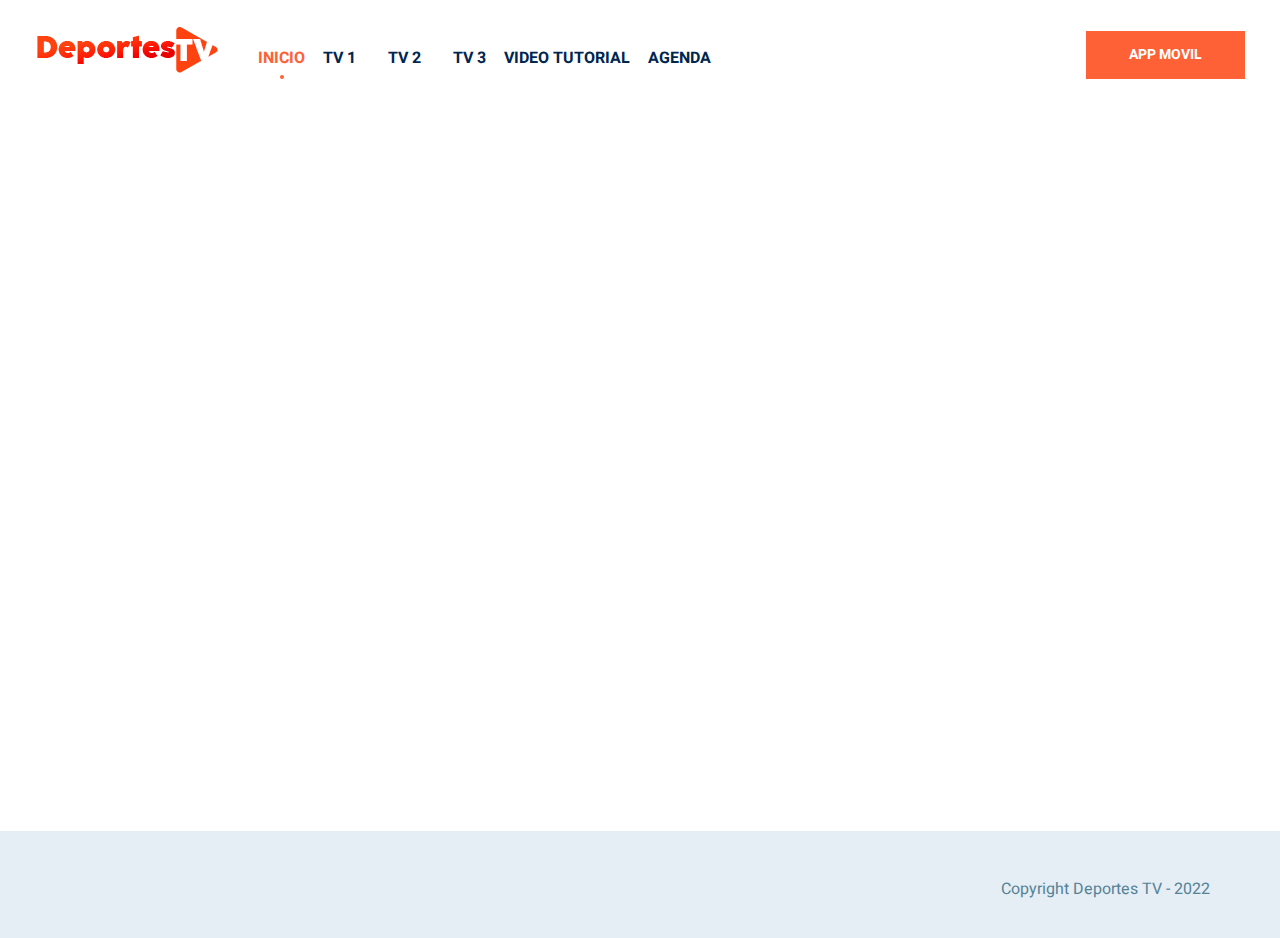
<file: 3/index.html>
<html>
<head>
  <!-- Required meta tags -->
  <meta charset="utf-8" />
  <meta name="viewport" content="width=device-width, initial-scale=1, shrink-to-fit=no" />
  <link rel="shortcut icon" type="image/x-icon" href="img/favicon.png">

  <!-- Bootstrap CSS -->
  <link rel="stylesheet" href="css/bootstrap.min.css" />
  <link rel="stylesheet" href="css/fontawesome.min.css" />
  <link rel="stylesheet" href="css/magnific-popup.css" />
  <link rel="stylesheet" href="css/meanmenu.css" />
  <link rel="stylesheet" href="css/slick.css" />
  <link rel="stylesheet" href="css/default.css" />
  <link rel="stylesheet" href="css/main.css" />
  <link rel="stylesheet" href="css/responsive.css" />

  <title>Deporte - TV</title>
</head>

<body>
  <!-- header start -->
  <header>
    <div id="header-sticky" class="header-area pt-25 pb-20">
      <div class="container-fluid">
        <div class="row">
          <div class="col-md-2 col-xl-2 col-lg-2">
            <div class="logo">
              <a href="index.html"> <img src="img/logo.png" alt="" /> </a>
            </div>
          </div>
          <div class="col-xl-5 col-lg-7 col-md-2">
            <div class="main-menu text-center">
              <nav id="mobile-menu">
                <ul>
                  <li class="active"><a href="">INICIO</a></li>
                  <li><a href="https://www.partidoshoy.ga/0/f" rel="nofollow" target="streamframe">TV 1</a></li>
                  <li><li><a href="https://www.partidoshoy.ga/0/g" rel="nofollow" target="streamframe">TV 2</a></li>
                  <li><li><a href="https://www.partidoshoy.ga/0/h" rel="nofollow" target="streamframe">TV 3</a></li>
                  <li><a href="#team">VIDEO TUTORIAL</a></li>
                  <li><a href="#blog">AGENDA</a></li>
                </ul>
              </nav>
            </div>
          </div>
          <div class="col-xl-5 col-lg-3 col-md-5 d-none d-lg-block">
            <div class="header-right header-cta-wrp f-left">
            </div>
            <div class="header-top-btn f-right  d-none d-md-block">
              <a href="#" class="btn header-btn">APP MOVIL</a>
            </div>
          </div>
          <div class="col-12">
            <div class="mobile-menu"></div>
          </div>
        </div>
      </div>
    </div>
  </header>
  <!-- header end -->
  <main>
  <div class="player">
<iframe allow="autoplay; encrypted-media" allowfullscreen="" frameborder="0" id="streamIframe" name="streamframe" scrolling="no" src="https://www.partidoshoy.ga/0/f"></iframe> 
</div>


   <script id="chatBroEmbedCode">/* Chatbro Widget Embed Code Start */function ChatbroLoader(chats,async){async=!1!==async;var params={embedChatsParameters:chats instanceof Array?chats:[chats],lang:navigator.language||navigator.userLanguage,needLoadCode:'undefined'==typeof Chatbro,embedParamsVersion:localStorage.embedParamsVersion,chatbroScriptVersion:localStorage.chatbroScriptVersion},xhr=new XMLHttpRequest;xhr.withCredentials=!0,xhr.onload=function(){eval(xhr.responseText)},xhr.onerror=function(){console.error('Chatbro loading error')},xhr.open('GET','https://www.chatbro.com/embed.js?'+btoa(unescape(encodeURIComponent(JSON.stringify(params)))),async),xhr.send()}/* Chatbro Widget Embed Code End */ChatbroLoader({encodedChatId: '28LGu'});</script> 
  </main>

  <footer>
    <section class="footer-area pt-35 pb-35">
      <div class="container">
        <div class="row">
          <div class="col-xl-6 col-lg-6 col-md-6">
            <div class="footer-social-link">
<div class = "a2a_kit a2a_kit_size_50 a2a_default_style" > 
    <a class="a2a_button_facebook"></a>
    <a class="a2a_button_twitter"></a>
    <a class="a2a_button_facebook_messenger"></a>
    <a class="a2a_button_whatsapp"></a>
    <a class="a2a_button_telegram"></a>
    <a class="a2a_dd" href="https://www.addtoany.com/share"></a>
</div> 
<script async src = "https://static.addtoany.com/menu/page.js" > </script> 
            </div>
          </div>
          <div class="col-xl-6 col-lg-6  col-md-6">
            <div class="footer-text text-right pt-10">
              <p>Copyright Deportes TV - 2022</p>
            </div>
          </div>
        </div>
      </div>
    </section>
  </footer>

  <!-- js here -->
  <script src="js/jquery-1.12.4.min.js"></script>
  <script src="js/popper.min.js"></script>
  <script src="js/bootstrap.min.js"></script>
  <script src="js/waypoints.min.js"></script>
  <script src="js/jquery.counterup.min.js"></script>
  <script src="js/jquery.magnific-popup.min.js"></script>
  <script src="js/slick.min.js"></script>
  <script src="js/one-page-nav-min.js"></script>
  <script src="js/jquery.appear.js"></script>
  <script src="js/jquery.knob.js"></script>
  <script src="js/jquery.meanmenu.min.js"></script>
  <script src="js/main.js"></script>
</body>

</html>
</file>
<file: 3/css/default.css>
/* Deafult Margin & Padding */
/*-- Margin Top --*/
.mt-10 {
	margin-top: 10px;
}

.mt-15 {
	margin-top: 15px;
}

.mt-20 {
	margin-top: 20px;
}

.mt-25 {
	margin-top: 25px;
}

.mt-30 {
	margin-top: 30px;
}

.mt-35 {
	margin-top: 35px;
}

.mt-40 {
	margin-top: 40px;
}

.mt-45 {
	margin-top: 45px;
}

.mt-50 {
	margin-top: 50px;
}

.mt-55 {
	margin-top: 55px;
}

.mt-60 {
	margin-top: 60px;
}

.mt-65 {
	margin-top: 65px;
}

.mt-70 {
	margin-top: 70px;
}

.mt-75 {
	margin-top: 75px;
}

.mt-80 {
	margin-top: 80px;
}

.mt-85 {
	margin-top: 85px;
}

.mt-90 {
	margin-top: 90px;
}

.mt-95 {
	margin-top: 95px;
}

.mt-100 {
	margin-top: 100px;
}

.mt-105 {
	margin-top: 105px;
}

.mt-110 {
	margin-top: 110px;
}

.mt-115 {
	margin-top: 115px;
}

.mt-120 {
	margin-top: 120px;
}

.mt-125 {
	margin-top: 125px;
}

.mt-130 {
	margin-top: 130px;
}

.mt-135 {
	margin-top: 135px;
}

.mt-140 {
	margin-top: 140px;
}

.mt-145 {
	margin-top: 145px;
}

.mt-150 {
	margin-top: 150px;
}

.mt-155 {
	margin-top: 155px;
}

.mt-160 {
	margin-top: 160px;
}

.mt-165 {
	margin-top: 165px;
}

.mt-170 {
	margin-top: 170px;
}

.mt-175 {
	margin-top: 175px;
}

.mt-180 {
	margin-top: 180px;
}

.mt-185 {
	margin-top: 185px;
}

.mt-190 {
	margin-top: 190px;
}

.mt-195 {
	margin-top: 195px;
}

.mt-200 {
	margin-top: 200px;
}

/*-- Margin Bottom --*/

.mb-5 {
	margin-bottom: 5px;
}

.mb-10 {
	margin-bottom: 10px;
}

.mb-15 {
	margin-bottom: 15px;
}

.mb-20 {
	margin-bottom: 20px;
}

.mb-25 {
	margin-bottom: 25px;
}

.mb-30 {
	margin-bottom: 30px;
}

.mb-35 {
	margin-bottom: 35px;
}

.mb-40 {
	margin-bottom: 40px;
}

.mb-45 {
	margin-bottom: 45px;
}

.mb-50 {
	margin-bottom: 50px;
}

.mb-55 {
	margin-bottom: 55px;
}

.mb-60 {
	margin-bottom: 60px;
}

.mb-65 {
	margin-bottom: 65px;
}

.mb-70 {
	margin-bottom: 70px;
}

.mb-75 {
	margin-bottom: 75px;
}

.mb-80 {
	margin-bottom: 80px;
}

.mb-85 {
	margin-bottom: 85px;
}

.mb-90 {
	margin-bottom: 90px;
}

.mb-95 {
	margin-bottom: 95px;
}

.mb-100 {
	margin-bottom: 100px;
}

.mb-105 {
	margin-bottom: 105px;
}

.mb-110 {
	margin-bottom: 110px;
}

.mb-115 {
	margin-bottom: 115px;
}

.mb-120 {
	margin-bottom: 120px;
}

.mb-125 {
	margin-bottom: 125px;
}

.mb-130 {
	margin-bottom: 130px;
}

.mb-135 {
	margin-bottom: 135px;
}

.mb-140 {
	margin-bottom: 140px;
}

.mb-145 {
	margin-bottom: 145px;
}

.mb-150 {
	margin-bottom: 150px;
}

.mb-155 {
	margin-bottom: 155px;
}

.mb-160 {
	margin-bottom: 160px;
}

.mb-165 {
	margin-bottom: 165px;
}

.mb-170 {
	margin-bottom: 170px;
}

.mb-175 {
	margin-bottom: 175px;
}

.mb-180 {
	margin-bottom: 180px;
}

.mb-185 {
	margin-bottom: 185px;
}

.mb-190 {
	margin-bottom: 190px;
}

.mb-195 {
	margin-bottom: 195px;
}

.mb-200 {
	margin-bottom: 200px;
}

/*-- Padding Top --*/

.pt-5 {
	padding-top: 5px;
}

.pt-10 {
	padding-top: 10px;
}

.pt-15 {
	padding-top: 15px;
}

.pt-20 {
	padding-top: 20px;
}

.pt-25 {
	padding-top: 25px;
}

.pt-30 {
	padding-top: 30px;
}

.pt-35 {
	padding-top: 35px;
}

.pt-40 {
	padding-top: 40px;
}

.pt-45 {
	padding-top: 45px;
}

.pt-50 {
	padding-top: 50px;
}

.pt-55 {
	padding-top: 55px;
}

.pt-60 {
	padding-top: 60px;
}

.pt-65 {
	padding-top: 65px;
}

.pt-70 {
	padding-top: 70px;
}

.pt-75 {
	padding-top: 75px;
}

.pt-80 {
	padding-top: 80px;
}

.pt-85 {
	padding-top: 85px;
}

.pt-90 {
	padding-top: 90px;
}

.pt-95 {
	padding-top: 95px;
}

.pt-100 {
	padding-top: 100px;
}

.pt-105 {
	padding-top: 105px;
}

.pt-110 {
	padding-top: 110px;
}

.pt-115 {
	padding-top: 115px;
}

.pt-120 {
	padding-top: 120px;
}

.pt-125 {
	padding-top: 125px;
}

.pt-130 {
	padding-top: 130px;
}

.pt-135 {
	padding-top: 135px;
}

.pt-140 {
	padding-top: 140px;
}

.pt-145 {
	padding-top: 145px;
}

.pt-150 {
	padding-top: 150px;
}

.pt-155 {
	padding-top: 155px;
}

.pt-160 {
	padding-top: 160px;
}

.pt-165 {
	padding-top: 165px;
}

.pt-170 {
	padding-top: 170px;
}

.pt-175 {
	padding-top: 175px;
}

.pt-180 {
	padding-top: 180px;
}

.pt-185 {
	padding-top: 185px;
}

.pt-190 {
	padding-top: 190px;
}

.pt-195 {
	padding-top: 195px;
}

.pt-200 {
	padding-top: 200px;
}

/*-- Padding Bottom --*/

.pb-5 {
	padding-bottom: 5px;
}

.pb-10 {
	padding-bottom: 10px;
}

.pb-15 {
	padding-bottom: 15px;
}

.pb-20 {
	padding-bottom: 20px;
}

.pb-25 {
	padding-bottom: 25px;
}

.pb-30 {
	padding-bottom: 30px;
}

.pb-35 {
	padding-bottom: 35px;
}

.pb-40 {
	padding-bottom: 40px;
}

.pb-45 {
	padding-bottom: 45px;
}

.pb-50 {
	padding-bottom: 50px;
}

.pb-55 {
	padding-bottom: 55px;
}

.pb-60 {
	padding-bottom: 60px;
}

.pb-65 {
	padding-bottom: 65px;
}

.pb-70 {
	padding-bottom: 70px;
}

.pb-75 {
	padding-bottom: 75px;
}

.pb-80 {
	padding-bottom: 80px;
}

.pb-85 {
	padding-bottom: 85px;
}

.pb-90 {
	padding-bottom: 90px;
}

.pb-95 {
	padding-bottom: 95px;
}

.pb-100 {
	padding-bottom: 100px;
}

.pb-105 {
	padding-bottom: 105px;
}

.pb-110 {
	padding-bottom: 110px;
}

.pb-115 {
	padding-bottom: 115px;
}

.pb-120 {
	padding-bottom: 120px;
}

.pb-125 {
	padding-bottom: 125px;
}

.pb-130 {
	padding-bottom: 130px;
}

.pb-135 {
	padding-bottom: 135px;
}

.pb-140 {
	padding-bottom: 140px;
}

.pb-145 {
	padding-bottom: 145px;
}

.pb-150 {
	padding-bottom: 150px;
}

.pb-155 {
	padding-bottom: 155px;
}

.pb-160 {
	padding-bottom: 160px;
}

.pb-165 {
	padding-bottom: 165px;
}

.pb-170 {
	padding-bottom: 170px;
}

.pb-175 {
	padding-bottom: 175px;
}

.pb-180 {
	padding-bottom: 180px;
}

.pb-185 {
	padding-bottom: 185px;
}

.pb-190 {
	padding-bottom: 190px;
}

.pb-195 {
	padding-bottom: 195px;
}

.pb-200 {
	padding-bottom: 200px;
}

.pb-265 {
	padding-bottom: 265px;
}



/*-- Padding Left --*/
.pl-0 {
	padding-left: 0px;
}

.pl-5 {
	padding-left: 5px;
}

.pl-10 {
	padding-left: 10px;
}

.pl-15 {
	padding-left: 15px;
}

.pl-20 {
	padding-left: 20px;
}

.pl-25 {
	padding-left: 35px;
}

.pl-30 {
	padding-left: 30px;
}

.pl-35 {
	padding-left: 35px;
}

.pl-35 {
	padding-left: 35px;
}

.pl-40 {
	padding-left: 40px;
}

.pl-45 {
	padding-left: 45px;
}

.pl-50 {
	padding-left: 50px;
}

.pl-55 {
	padding-left: 55px;
}

.pl-60 {
	padding-left: 60px;
}

.pl-65 {
	padding-left: 65px;
}

.pl-70 {
	padding-left: 70px;
}

.pl-75 {
	padding-left: 75px;
}

.pl-80 {
	padding-left: 80px;
}

.pl-85 {
	padding-left: 80px;
}

.pl-90 {
	padding-left: 90px;
}

.pl-95 {
	padding-left: 95px;
}

.pl-100 {
	padding-left: 100px;
}


/*-- Padding Right --*/
.pr-0 {
	padding-right: 0px;
}

.pr-5 {
	padding-right: 5px;
}

.pr-10 {
	padding-right: 10px;
}

.pr-15 {
	padding-right: 15px;
}

.pr-20 {
	padding-right: 20px;
}

.pr-25 {
	padding-right: 35px;
}

.pr-30 {
	padding-right: 30px;
}

.pr-35 {
	padding-right: 35px;
}

.pr-35 {
	padding-right: 35px;
}

.pr-40 {
	padding-right: 40px;
}

.pr-45 {
	padding-right: 45px;
}

.pr-50 {
	padding-right: 50px;
}

.pr-55 {
	padding-right: 55px;
}

.pr-60 {
	padding-right: 60px;
}

.pr-65 {
	padding-right: 65px;
}

.pr-70 {
	padding-right: 70px;
}

.pr-75 {
	padding-right: 75px;
}

.pr-80 {
	padding-right: 80px;
}

.pr-85 {
	padding-right: 80px;
}

.pr-90 {
	padding-right: 90px;
}

.pr-95 {
	padding-right: 95px;
}

.pr-100 {
	padding-right: 100px;
}


/* Background Color */

.gray-bg {
	background: #f7f7fd;
}

.white-bg {
	background: #fff;
}

.black-bg {
	background: #222;
}

.theme-bg {
	background: #222;
}

.primary-bg {
	background: #222;
}

/* Color */

.white-color {
	color: #fff;
}

.black-color {
	color: #222;
}

.theme-color {
	color: #222;
}

.primary-color {
	color: #222;
}

/* black overlay */

[data-overlay] {
	position: relative;
}

[data-overlay]::before {
	background: #000 none repeat scroll 0 0;
	content: "";
	height: 100%;
	left: 0;
	position: absolute;
	top: 0;
	width: 100%;
	z-index: 1;
}

[data-overlay="3"]::before {
	opacity: 0.3;
}

[data-overlay="4"]::before {
	opacity: 0.4;
}

[data-overlay="5"]::before {
	opacity: 0.5;
}

[data-overlay="6"]::before {
	opacity: 0.6;
}

[data-overlay="7"]::before {
	opacity: 0.7;
}

[data-overlay="8"]::before {
	opacity: 0.8;
}

[data-overlay="9"]::before {
	opacity: 0.9;
}

.bg-testimonial {
	background-image: -moz-linear-gradient(-51deg, rgb(47, 50, 212) 0%, rgb(113, 66, 247) 100%);
	background-image: -webkit-linear-gradient(-51deg, rgb(47, 50, 212) 0%, rgb(113, 66, 247) 100%);
	background-image: -ms-linear-gradient(-51deg, rgb(47, 50, 212) 0%, rgb(113, 66, 247) 100%);
}

.bg-testimonial1 {
	background-image: -moz-linear-gradient(0deg, rgb(142, 42, 203) 0%, rgb(142, 42, 203) 35%, rgb(197, 78, 168) 67%, rgb(251, 116, 133) 100%);
	background-image: -webkit-linear-gradient(0deg, rgb(142, 42, 203) 0%, rgb(142, 42, 203) 35%, rgb(197, 78, 168) 67%, rgb(251, 116, 133) 100%);
	background-image: -ms-linear-gradient(0deg, rgb(142, 42, 203) 0%, rgb(142, 42, 203) 35%, rgb(197, 78, 168) 67%, rgb(251, 116, 133) 100%);
}

.border-cta {
	background-image: -moz-linear-gradient(-40deg, rgb(173, 144, 248) 0%, rgb(89, 71, 243) 100%);
	background-image: -webkit-linear-gradient(-40deg, rgb(173, 144, 248) 0%, rgb(89, 71, 243) 100%);
	background-image: -ms-linear-gradient(-40deg, rgb(173, 144, 248) 0%, rgb(89, 71, 243) 100%);
}

.btn.btn-form.border-cta {
	background-image: -moz-linear-gradient(-40deg, rgb(173, 144, 248) 0%, rgb(89, 71, 243) 100%);
	background-image: -webkit-linear-gradient(-40deg, rgb(173, 144, 248) 0%, rgb(89, 71, 243) 100%);
	background-image: -ms-linear-gradient(-40deg, rgb(173, 144, 248) 0%, rgb(89, 71, 243) 100%);
}

.faq-wrapper.faq-wra-2 .btn {
	background-image: -moz-linear-gradient(-40deg, rgb(173, 144, 248) 0%, rgb(89, 71, 243) 100%);
	background-image: -webkit-linear-gradient(-40deg, rgb(173, 144, 248) 0%, rgb(89, 71, 243) 100%);
	background-image: -ms-linear-gradient(-40deg, rgb(173, 144, 248) 0%, rgb(89, 71, 243) 100%);
}

.bg-testimonial.bg-testimonial-2 {
	background-image: -moz-linear-gradient(-40deg, rgb(173, 144, 248) 0%, rgb(89, 71, 243) 100%);
	background-image: -webkit-linear-gradient(-40deg, rgb(173, 144, 248) 0%, rgb(89, 71, 243) 100%);
	background-image: -ms-linear-gradient(-40deg, rgb(173, 144, 248) 0%, rgb(89, 71, 243) 100%);
}

.faq-wrapper.faq-wra-3 .btn {
	background-image: -moz-linear-gradient(0deg, rgb(142, 42, 203) 0%, rgb(142, 42, 203) 35%, rgb(197, 78, 168) 67%, rgb(251, 116, 133) 100%);
	background-image: -webkit-linear-gradient(0deg, rgb(142, 42, 203) 0%, rgb(142, 42, 203) 35%, rgb(197, 78, 168) 67%, rgb(251, 116, 133) 100%);
	background-image: -ms-linear-gradient(0deg, rgb(142, 42, 203) 0%, rgb(142, 42, 203) 35%, rgb(197, 78, 168) 67%, rgb(251, 116, 133) 100%);

}

.faq-wrapper.faq-wra-3 h2 a.btn.collapsed::after {

	background-image: -moz-linear-gradient(0deg, rgb(142, 42, 203) 0%, rgb(142, 42, 203) 35%, rgb(197, 78, 168) 67%, rgb(251, 116, 133) 100%);
	background-image: -webkit-linear-gradient(0deg, rgb(142, 42, 203) 0%, rgb(142, 42, 203) 35%, rgb(197, 78, 168) 67%, rgb(251, 116, 133) 100%);
	background-image: -ms-linear-gradient(0deg, rgb(142, 42, 203) 0%, rgb(142, 42, 203) 35%, rgb(197, 78, 168) 67%, rgb(251, 116, 133) 100%);
}

.header-btn.header-btn-4 a {
	background-image: -moz-linear-gradient(178deg, rgb(255, 153, 165) 0%, rgb(255, 96, 163) 100%);
	background-image: -webkit-linear-gradient(178deg, rgb(255, 153, 165) 0%, rgb(255, 96, 163) 100%);
	background-image: -ms-linear-gradient(178deg, rgb(255, 153, 165) 0%, rgb(255, 96, 163) 100%);

}


.testimonail-bg-6 {
	background-image: -moz-linear-gradient(178deg, rgb(255, 153, 165) 0%, rgb(255, 96, 163) 100%);
	background-image: -webkit-linear-gradient(178deg, rgb(255, 153, 165) 0%, rgb(255, 96, 163) 100%);
	background-image: -ms-linear-gradient(178deg, rgb(255, 153, 165) 0%, rgb(255, 96, 163) 100%);

}

.faq-wrapper.faq-wra-6 .btn {
	background-image: -moz-linear-gradient(178deg, rgb(255, 153, 165) 0%, rgb(255, 96, 163) 100%);
	background-image: -webkit-linear-gradient(178deg, rgb(255, 153, 165) 0%, rgb(255, 96, 163) 100%);
	background-image: -ms-linear-gradient(178deg, rgb(255, 153, 165) 0%, rgb(255, 96, 163) 100%);

}

.faq-wrapper.faq-wra-6 h2 a.btn.collapsed::after {

	background-image: -moz-linear-gradient(178deg, rgb(255, 153, 165) 0%, rgb(255, 96, 163) 100%);
	background-image: -webkit-linear-gradient(178deg, rgb(255, 153, 165) 0%, rgb(255, 96, 163) 100%);
	background-image: -ms-linear-gradient(178deg, rgb(255, 153, 165) 0%, rgb(255, 96, 163) 100%);

}

.blog-paginitaion .page-item a.page-link:hover {
	background-image: -moz-linear-gradient(-51deg, rgb(47, 50, 212) 0%, rgb(113, 66, 247) 100%);
	background-image: -webkit-linear-gradient(-51deg, rgb(47, 50, 212) 0%, rgb(113, 66, 247) 100%);
	background-image: -ms-linear-gradient(-51deg, rgb(47, 50, 212) 0%, rgb(113, 66, 247) 100%);
	color: #fff;
	border: none;

}

.blog-paginitaion .page-item a.page-link.active {
	background-image: -moz-linear-gradient(-51deg, rgb(47, 50, 212) 0%, rgb(113, 66, 247) 100%);
	background-image: -webkit-linear-gradient(-51deg, rgb(47, 50, 212) 0%, rgb(113, 66, 247) 100%);
	background-image: -ms-linear-gradient(-51deg, rgb(47, 50, 212) 0%, rgb(113, 66, 247) 100%);
	border: none;
}



.header-btn.header-btn-4 a:hover {
	background: #3d1ed9;
	color: #fff;
}


.bg-work {
	background: #f6f6fd;
}



/* heartbeat */
.heartbeat {
	animation: heartbeat 1s infinite alternate;
}

@-webkit-keyframes heartbeat {
	to {
		-webkit-transform: scale(1.1);
		transform: scale(1.1);
	}
}

/* rotateme */
.rotateme {
	-webkit-animation-name: rotateme;
	animation-name: rotateme;
	-webkit-animation-duration: 30s;
	animation-duration: 30s;
	-webkit-animation-iteration-count: infinite;
	animation-iteration-count: infinite;
	-webkit-animation-timing-function: linear;
	animation-timing-function: linear;
}

@keyframes rotateme {
	from {
		-webkit-transform: rotate(0deg);
		transform: rotate(0deg);
	}

	to {
		-webkit-transform: rotate(360deg);
		transform: rotate(360deg);
	}
}

@-webkit-keyframes rotateme {
	from {
		-webkit-transform: rotate(0deg);
	}

	to {
		-webkit-transform: rotate(360deg);
	}
}
</file>
<file: 3/css/main.css>
/*
  Theme Name: Rimbix - Personal Portfolio HTML5 Template
  Support: basictheme400@gmail.com
  Description: Personal Portfolio HTML5 Template.
  Version: 1.0
*/

/* CSS Index
-----------------------------------
1. Theme default css
2. header
3. slider
4. work
5. service
6. counter
7. portfolio
8. process
9. team
10. testimonials
11. blog
11. subscribe
12. footer
*/

/* 1. Theme default css */
@import url("https://fonts.googleapis.com/css?family=Heebo:100,300,400,500,700,900&display=swap&subset=hebrew");

body {
  font-family: "Heebo", sans-serif;
  font-weight: normal;
  font-style: normal;
}

.img {
  max-width: 100%;
  transition: all 0.3s ease-out 0s;
}

.f-left {
  float: left;
}

.f-right {
  float: right;
}

.fix {
  overflow: hidden;
}

a,
.button {
  -webkit-transition: all 0.3s ease-out 0s;
  -moz-transition: all 0.3s ease-out 0s;
  -ms-transition: all 0.3s ease-out 0s;
  -o-transition: all 0.3s ease-out 0s;
  transition: all 0.3s ease-out 0s;
}

a:focus,
.button:focus {
  text-decoration: none;
  outline: none;
}

a:focus,
a:hover,
.portfolio-cat a:hover,
.footer -menu li a:hover {
  color: #2b96cc;
  text-decoration: none;
}

a,
button {
  color: #1696e7;
  outline: medium none;
}

button:focus,
input:focus,
input:focus,
textarea,
textarea:focus {
  outline: 0;
}
.player {
  position: relative;
  height: 0;
  margin: 0px 0;
  padding: 0px 0 56.25% 0; 
  overflow: hidden;
}

.player iframe, div.vid object, div.vid embed {
  position: absolute;
  top: 0;
  left: 0;
  width: 100%;
  height: 100%;
} 
.cta-form input:focus:-moz-placeholder {
  opacity: 0;
}

.cta-form input:focus::placeholder {
  opacity: 0;
}

.uppercase {
  text-transform: uppercase;
}

.capitalize {
  text-transform: capitalize;
}

h1,
h2,
h3,
h4,
h5,
h6 {
  font-family: "Heebo", sans-serif;
  font-weight: normal;
  color: #002650;
  margin-top: 0px;
  font-style: normal;
  font-weight: 700;
  text-transform: normal;
}

h1 a,
h2 a,
h3 a,
h4 a,
h5 a,
h6 a {
  color: inherit;
}

h1 {
  font-size: 40px;
  font-weight: 500;
}

h2 {
  font-size: 35px;
}

h3 {
  font-size: 28px;
}

h4 {
  font-size: 22px;
}

h5 {
  font-size: 18px;
}

h6 {
  font-size: 16px;
}

ul {
  margin: 0px;
  padding: 0px;
}

li {
  list-style: none;
}

p {
  font-size: 16px;
  font-weight: normal;
  line-height: 27px;
  color: #568396;
  margin-bottom: 15px;
  font-family: "Heebo", sans-serif;
  font-weight: 400;
}

hr {
  border-bottom: 1px solid #eceff8;
  border-top: 0 none;
  margin: 30px 0;
  padding: 0;
}

label {
  color: #7e7e7e;
  cursor: pointer;
  font-size: 14px;
  font-weight: 400;
}

*::-moz-selection {
  background: #d6b161;
  color: #fff;
  text-shadow: none;
}

::-moz-selection {
  background: #444;
  color: #fff;
  text-shadow: none;
}

::selection {
  background: #444;
  color: #fff;
  text-shadow: none;
}

*::-moz-placeholder {
  color: #555555;
  font-size: 14px;
  opacity: 1;
}

*::placeholder {
  color: #555555;
  font-size: 14px;
  opacity: 1;
}

.theme-overlay {
  position: relative;
}

.theme-overlay::before {
  background: #1696e7 none repeat scroll 0 0;
  content: "";
  height: 100%;
  left: 0;
  opacity: 0.6;
  position: absolute;
  top: 0;
  width: 100%;
}

.separator {
  border-top: 1px solid #f2f2f2;
}

/* button style */
.btn {
  color: #fff;
  cursor: pointer;
  display: inline-block;
  font-size: 16px;
  font-weight: 700;
  letter-spacing: 0;
  line-height: 1;
  margin-bottom: 0;
  padding: 20px 55px;
  text-align: center;
  touch-action: manipulation;
  transition: all 0.3s ease 0s;
  vertical-align: middle;
  white-space: nowrap;
  text-transform: capitalize;
  background: #ff6136;
  border-radius: 0;
  font-family: "Heebo", sans-serif;
}

.test-space {
  padding-top: 415px;
}

.btn-border {
  background: transparent;
  border: 2px solid #fff;
  padding: 20px 47px;
}

.btn.btn-line {
  padding: 20px 56px;
}

.btn-border:hover {
  background: #fff;
  color: #ff62a3;
}

.breadcrumb>.active {
  color: #888;
}

.owl-carousel .owl-nav div {
  background: rgba(255, 255, 255, 0.8) none repeat scroll 0 0;
  height: 40px;
  left: 20px;
  line-height: 40px;
  opacity: 0;
  position: absolute;
  text-align: center;
  top: 50%;
  transform: translateY(-50%);
  transition: all 0.3s ease 0s;
  visibility: hidden;
  width: 40px;
}

.owl-carousel .owl-nav div.owl-next {
  left: auto;
  right: 20px;
}

.owl-carousel:hover .owl-nav div {
  opacity: 1;
  visibility: visible;
}

.owl-carousel .owl-nav div:hover {
  background: #2b96cc;
  color: #fff;
}

/* 2. header */

.header-area {
  padding-left: 85px;
  padding-right: 85px;
}

.header-right {
  display: flex;
  justify-content: center;
}

.header-right {
  padding-top: 9px;
}

.header-icon {
  margin-right: 16px;
  font-size: 20px;
}

.header-cta p {
  font-size: 14px;
  margin-bottom: 9px;
  line-height: 1;
}

.header-cta h4 {
  color: #fff;
  font-size: 24px;
  margin-bottom: 0px;
}

.header-icon i {
  color: #ff6136;
  font-size: 30px;
}

.main-menu ul li {
  display: inline-block;
  margin: 0 12px;
  position: relative;
  z-index: 999;
}

.main-menu ul li a {
  color: #002650;
  font-weight: 700;
  font-size: 16px;
  padding: 25px 0px;
  display: list-item;
  line-height: 1;
  position: relative;
}

.main-menu ul > li > a::before {
  background: #ff6136 none repeat scroll 0 0;
  bottom: 23px;
  content: "";
  height: 4px;
  left: 0;
  margin: auto;
  position: absolute;
  right: 0;
  width: 4px;
  opacity: 1;
  transition: 0.3s;
  top: 52px;
  border-radius: 5px;
  opacity: 0;
}

.main-menu ul>li:hover>a::before,.main-menu ul > li.active > a::before {
  opacity: 1;
}

.main-menu ul li:hover a,.main-menu ul li.active a {
  color: #ff6136;
}

.header-top-btn a {
  padding: 16px 42px;
  font-size: 14px;
}

.header-top-btn {
  padding-top: 6px;
}

.header-btn a {
  background: #6c5edf;
  padding: 20px 60px;
  border-radius: 30px;
  font-size: 18px;
  letter-spacing: 0;
  font-weight: 700;
  color: #fff;
}

.main-menu ul li ul.submenu {
	position: absolute;
	background: #fff;
	width: 230px;
	top: 110%;
	padding: 15px 0;
	transition: 0.3s;
	-webkit-transition: 0.3s;
	-moz-transition: 0.3s;
	-ms-transition: 0.3s;
	-o-transition: 0.3s;
	opacity: 0;
	visibility: hidden;
	box-shadow: 0 0 10px 3px rgba(0, 0, 0, 0.05);
	text-align: left;
}

.main-menu ul li:hover>ul.submenu {
  opacity: 1;
  visibility: visible;
  top: 100%;
}

.main-menu ul li ul.submenu li {
  margin: 0;
  display: block;
  margin-bottom: 0px;
}

.main-menu ul li ul.submenu li>a::before {
  background: transparent;
}

.main-menu ul li ul.submenu li:hover>a {
  color: #ff6136;
}

.main-menu ul li ul.submenu li:last-child {
  margin-bottom: 0;
}

.main-menu ul li ul.submenu li a {
	padding: 0;
	color: #90909a;
	font-weight: 500;
	font-size: 15px;
	padding: 12px 28px;
}

.main-menu ul li ul.submenu li ul.submenu {
  left: 100%;
  top: 0;
}

.header-btn a:hover {
  background: #ff63a3;
  color: #fff;
}

.sticky-bar {
	left: 0;
	margin: auto;
	position: fixed;
	top: 0;
	width: 100%;
	box-shadow: 0 0 60px 0 rgba(0, 0, 0, 0.07);
	z-index: 9999;
	-webkit-animation: 300ms ease-in-out 0s normal none 1 running fadeInDown;
	animation: 300ms ease-in-out 0s normal none 1 running fadeInDown;
	-webkit-box-shadow: 0 10px 15px rgba(25, 25, 25, 0.1);
	background: #fff;
}
.sticky-bar .header-cta h4 {
	color: #002650;
}
/* 3. slider */

.slider-height {
  min-height: 802px;
  background-repeat: no-repeat;
  background-size: cover;
}
.slider-area {
  position: relative;
  padding: 0 100px;
}

.slider-area::after {
  width: 840px;
  height: 130%;
  background: #002650;
  content: "";
  position: absolute;
  right: 0;
  top: -126px;
  z-index: -1;
}

.slider-img {
  margin-top: 35px;
  margin-left: -179px;
}

.slider-text.slider-content-space {
  margin-left: 178px;
  margin-top: 170px;
  margin-right: 103px;
}

.slider-text h5 {
  font-weight: 400;
  color: #fff;
  font-size: 24px;
}

.slider-text h2 {
	color: #fff;
	font-weight: 100;
	font-size: 120px;
	line-height: 1;
	margin-bottom: 34px;
	margin-left: -6px;
}

.slider-text h2>span {
  font-weight: 700;
}

.slider-btn a span::before {
  position: absolute;
  left: 19px;
  top: 29px;
  width: 23px;
  height: 2px;
  background: #fff;
  content: "";
}

.slider-btn a span::after {
  position: absolute;
  right: 19px;
  top: 29px;
  width: 23px;
  height: 2px;
  background: #fff;
  content: "";
}

a.btn.btn-border.line-btn::after {
  position: absolute;
  left: 17px;
  top: 28px;
  width: 23px;
  height: 2px;
  background: #fff;
  content: "";
}

.slider-text p {
  color: #fff;
  margin-bottom: 34px;
  margin-right: 20px;
}

.slider-btn a {
  margin-right: 25px;
  position: relative;
}

.slider-btn a:last-child {
  margin-right: 0px;
}

/* brand */
.brand-area {
  padding-left: 211px;
  padding-right: 211px;
}
.single-brand {
	text-align: center;
}
.brand-active .slick-slide img {
	display: inline-block;
}

/* 4. work */

.my-exp-title h5 {
  font-size: 24px;
  color: #ff6136;
  font-weight: 400;
  margin-bottom: 32px;
  display: inline-block;
}

.my-exp-title h2 {
  font-size: 80px;
}

.my-exp-title h2 {
  color: #002650;
  font-weight: 100;
  font-size: 80px;
  line-height: 1;
  margin-bottom: 34px;
}

.my-exp-title h2>span {
  font-weight: 700;
}

.total-expraince-area {
  margin-left: 54px;
  padding-top: 64px;
}

.exp-detels {
  margin-top: 16px;
  margin-right: -22px;
}

.exp-detels ul li {
	float: left;
	width: 50%;
	margin-bottom: 18px;
}

.exp-detels ul li span {
	font-size: 16px;
	font-weight: 700;
	color: #002650;
	display: inline-block;
	width: 90px;
}
.exp-detels ul li p {
	margin: 0;
	display: inline-block;
}

.exp-detels ul li {
  color: #568396;
  font-size: 16px;
  font-weight: 400;
}

.owner-img a {
  text-align: center;
  font-size: 30px;
  line-height: 130px;
  padding-left: 2px;
  transition: 0.3s;
}

.owner-img a:hover {
  background: #000;
  color: #fff;
}

.owner-icon {
  position: absolute;
  bottom: 10px;
  height: 150px;
  width: 150px;
  display: inline-block;
  border-radius: 50%;
  background-color: #ff6136;
  font-size: 26px;
  font-weight: 600;
  line-height: 60px;
  color: #fff;
  right: 20px;
  border: 12px solid #fff;
}

/* section title */
.section-title {
  position: relative;
}

.section-title-content {
  margin-top: 0;
  position: absolute;
  left: 0;
  top: -47px;
  width: 100%;
  height: 100%;
}

.section-title-content.section-counter {
  top: 54px;
}

.section-pre-titles {
  margin-left: -10px;
}

.section-title .section-pre-titles h2 {
  -webkit-text-fill-color: transparent;
  font-size: 200px;
  color: #e1ecf4;
  -webkit-text-stroke-color: #e1ecf4;
  -webkit-text-stroke-width: 1px;
  -moz-text-stroke-color: #e1ecf4;
  -moz-text-stroke-width: 1px;
  -moz-text-fill-color: transparent;
  line-height: 90px;
  display: inline-block;
}

.section-pre-titles.titles-color h2 {
  -webkit-text-fill-color: transparent;
  color: #0b3564;
  -webkit-text-stroke-color: #0b3564;
  -webkit-text-stroke-width: 1px;
  -moz-text-stroke-color: #0b3564;
  -moz-text-stroke-width: 1px;
  -moz-text-fill-color: transparent;
}

.section-title span {
  color: #ff6136;
  font-weight: 700;
  font-size: 14px;
  text-transform: uppercase;
  letter-spacing: 2px;
  margin-bottom: 16px;
  display: inline-block;
  z-index: 111;
  position: relative;
}

.section-title h2 {
  font-size: 80px;
  line-height: 1;
}

/* 5. service */
.service-area {
  background: #f2f7fb;
}

.service-box {
  background: #fff;
  transition: 0.4s;
  padding: 60px 39px;
  overflow: hidden;
}

.service-thumb {
  position: absolute;
  top: -45px;
  left: 0;
  right: 0;
}

.service-thumb i {
  font-size: 200px;
  color: #f2f7fb;
}

.service-content h3 {
  margin-bottom: 20px;
  font-size: 30px;
}
.service-content h3 a:hover{
  color: #ff6136;
}
.service-icon {
  width: 80px;
  height: 80px;
  margin: 0 auto;
  border-radius: 50%;
  background-color: rgb(255, 255, 255);
  box-shadow: 0px 20px 40px 0px rgba(127, 158, 214, 0.2);
  line-height: 81px;
  font-size: 30px;
  color: #ff6136;
  z-index: 999;
  position: relative;
  margin-bottom: 38px;
}

/* 6. counter */
.counter-area {
  background: #002650;
}

.counter-title h2 {
  color: #fff;
}

.progress-circular {
  text-align: center;
  position: relative;
}

h4.progress-h4 {
  margin-top: -96px;
  color: #719bad;
  font-size: 16px;
  font-weight: 700;
}
.knob {
	color: #fff !important;
}
/* 7. portfolio */

.portiolio-list-area ul li {
  padding: 60px;
  border: 1px solid #d7e5ef;
}

.portiolio-list-area ul li {
  position: relative;
}

.portiolio-list-area ul li .protfolio-bg-img {
  position: absolute;
  width: 100%;
  height: 100%;
  left: 0;
  top: 0;
  opacity: 0;
  transition: 0.3s;
  visibility: hidden;
  background-size: cover;
  background-position: center center;
  background-repeat: no-repeat;
}

.portiolio-list-area ul li .active .protfolio-bg-img {
  opacity: 1;
  visibility: visible;
}

.portiolio-list-area ul li:hover .protfolio-bg-img {
  opacity: 1;
  visibility: visible;
}

.portiolio-list-area ul li:hover .portfilio-title span,
.portiolio-list-area ul li:hover .portfilio-title h2 {
  color: #fff;
}

.portiolio-list-area ul li .active .portfilio-title span,
.portiolio-list-area ul li .active .portfilio-title h2 {
  color: #fff;
}

.portiolio-list-area ul li:hover a.btn.btn-transparant {
  background: #ff6136;
  color: #fff;
  border: 2px solid #ff6136;
}

.portiolio-list-area ul li .active a.btn.btn.btn-line {
  background: #ff6136;
  color: #fff;
  border: 2px solid #ff6136;
}

.portfilio-title h2 {
  margin-bottom: 0;
  font-size: 40px;
  line-height: 1;
  transition: 0.3s;
}

.portfilio-title span {
  color: #ddd;
  font-size: 14px;
  text-transform: uppercase;
  color: #ff6136;
  font-weight: 600;
  letter-spacing: 2px;
  margin-bottom: 18px;
  display: inline-block;
}

.portfolio-btn.text-right {
  padding-top: 10px;
}

.btn.btn-lenth {
  background: transparent;
  color: #568396;
  border: 2px solid #d7e5ef;
  position: relative;
}

.btn.btn-lenth span::before {
  position: absolute;
  left: 19px;
  top: 29px;
  width: 23px;
  height: 2px;
  background: #c4dbe5;
  content: "";
}

/* 8. process */
.work-pross-area {
  background: #002650;
}

h2.titles-white {
  color: #fff;
}

.single-work-pros h3 {
  color: #fff;
  font-size: 24px;
  margin-bottom: 0;
}
.single-work-icon i {
  font-size: 50px;
  color: #ff6136;
  border: 2px dashed #275282;
  width: 200px;
  height: 200px;
  line-height: 186px;
  border-radius: 50%;
  transition: .3s;
}
.prs-pareent .col-xl-3:nth-child(1) .single-work-icon i{
  color: #ff6136;
}
.prs-pareent .col-xl-3:nth-child(2) .single-work-icon i{
  color: #25bfff;
}
.prs-pareent .col-xl-3:nth-child(3) .single-work-icon i{
  color: #ffbf36;
}
.prs-pareent .col-xl-3:nth-child(4) .single-work-icon i{
  color: #95b66f;
}

.prs-pareent .col-xl-3:nth-child(1) .single-work-pros:hover .single-work-icon i{
  border-color: #ff6136;
}
.prs-pareent .col-xl-3:nth-child(2) .single-work-pros:hover .single-work-icon i{
  border-color: #25bfff;
}
.prs-pareent .col-xl-3:nth-child(3) .single-work-pros:hover .single-work-icon i{
  border-color: #ffbf36;
}
.prs-pareent .col-xl-3:nth-child(4) .single-work-pros:hover .single-work-icon i{
  border-color: #95b66f;
}
/* 9. team */

.team-area {
  background: #f2f7fb;
}

.single-team {
  position: relative;
  z-index: 999;
}

.single-team-img img {
  max-width: 100%;
}

.single-team-content {
  position: absolute;
  left: 0;
  top: 0;
  text-align: center;
  width: 100%;
  transform: translateY(-50%);
  top: 50%;
  transition: 0.3s;
  visibility: hidden;
  opacity: 0;
}

.single-team-content h4 {
  font-size: 24px;
  color: #fff;
}
.single-team-content span {
	text-transform: uppercase;
	color: #fff;
	font-weight: 600;
	font-size: 14px;
	font-family: "Heebo", sans-serif;
	letter-spacing: 2px;
}
.single-team-content span a {
  color: #fff;
  text-transform: uppercase;
  letter-spacing: 2px;
  font-size: 14px;
}

.single-team-content span a:hover {
  color: #666;
}

.single-team-img::before,.team-join .single-team-img::before  {
  position: absolute;
  left: 0;
  top: 0;
  width: 100%;
  height: 100%;
  content: "";
  background: #002650;
  border-radius: 50%;
  transition: 0.3s;
  visibility: hidden;
  opacity: 0;
}
.single-team:hover .single-team-img::before {
  visibility: visible;
  opacity: .4;
}
.single-team:hover .single-team-content {
  visibility: visible;
  opacity: 1;
}
.team-join .single-team-img::before  {
  background: #e95a33;
  opacity: .9 !important;
  visibility: visible;
}
.team-join .single-team-content  {
  opacity: 1 !important;
  visibility: visible;
}
.team-join .single-team-content span a:hover  {
  color: #fff;
  text-decoration: underline;
}

/* 10. testimonials */

.testimonials-area {
  background-size: cover;
  background-position: center;
  background-repeat: no-repeat;
}

.testimonail-review ul li {
  color: #ffb12a;
  display: inline-block;
  margin-right: 8px;
  margin-bottom: 22px;
}

.testimonail-titles-body h3 {
  font-size: 30px;
  color: #fff;
  line-height: 1.3;
  margin-bottom: 26px;
}

.testimoanil-mata-img {
  float: left;
  margin-right: 27px;
}

.testimonail-titles-body p {
  margin-bottom: 30px;
  color: rgb(165, 184, 205);
  line-height: 1.75;
}

.testimonail-mata h2 {
  color: #fff;
  font-size: 20px;
  margin-bottom: 0;
  padding-top: 10px;
}

.testimonail-mata span {
  color: #ff6136;
  font-size: 14px;
  letter-spacing: 2px;
  font-weight: 700;
}

/* 11. blog */
.news-feed-mata ul li {
  margin-bottom: 15px;
  margin-top: 36px;
  color: #568396;
  font-size: 14px;
  font-weight: 400;
}

.news-feed-mata ul li span i {
  margin-right: 5px;
}

.news-feed-titles {
  position: relative;
}

.news-feed-titles h4 {
  font-size: 20px;
  line-height: 1.5;
}

.news-feed-titles h4 a:hover {
  color: #ff6136;
}

.news-feed-titles p {
  margin-right: 2px;
  margin-bottom: 30px;
  display: inline-block;
}

.blog-link {
  height: 35px;
  width: 35px;
  display: inline-block;
  border-radius: 50%;
  font-size: 10px;
  border: 1px solid #cbe1f9;
  font-weight: 400;
  line-height: 35px;
  color: #568396;
  text-align: center;
  transition: 0.3s;
}

.blog-link:hover {
  background-color: #ff6136;
  color: #fff;
  border: 1px solid transparent;
  transition: 0.3s;
}

/* 11. subscribe */
.cta-form form {
  position: relative;
}

.cta-area {
  background: #f2f7fb;
}

.cta-form input {
  width: 100%;
  height: 60px;
  border: none;
  background: #fff;
  padding: 0 33px;
  font-weight: 400;
  font-size: 14px;
  color: #568396;
}

input::-moz-placeholder {
  color: #568396;
}

input::-webkit-placeholder {
  color: #568396;
}

input::placeholder {
  color: #568396;
}

.btn.btn-form i {
  margin-right: 5px;
}

.btn.btn-form {
  position: absolute;
  right: 4px;
  padding: 20px 30px;
}

/* 12. footer */
.footer-area {
  background: #e5eef5;
}
.footer-text p {
	margin: 0;
}
.footer-social-link li {
  display: inline-block;
}

.footer-social-link li a {
  display: inline-block;
  width: 50px;
  height: 50px;
  line-height: 50px;
  text-align: center;
  background: #ffffff;
  color: #618b9d;
  margin-right: 5px;
  -webkit-transition: all 0.3s ease-out 0s;
  -moz-transition: all 0.3s ease-out 0s;
  -ms-transition: all 0.3s ease-out 0s;
  -o-transition: all 0.3s ease-out 0s;
  transition: all 0.3s ease-out 0s;
}

.redes li a {
  display: inline-block;
  width: 50px;
  height: 50px;
  line-height: 50px;
  text-align: center;
  background: #ffffff;
  color: #618b9d;
  margin-right: 5px;
  -webkit-transition: all 0.3s ease-out 0s;
  -moz-transition: all 0.3s ease-out 0s;
  -ms-transition: all 0.3s ease-out 0s;
  -o-transition: all 0.3s ease-out 0s;
  transition: all 0.3s ease-out 0s;
}

.footer-social-link li a:hover {
  background: #ff6136;
  color: #fff;
}
</file>
<file: 3/css/responsive.css>
/* Laptop big Device :1500px. */
@media (min-width: 1700px) and (max-width: 1800px) {
	.slider-area::after {
		width: 750px;
	}

	.slider-text.slider-content-space {
		margin-left: 95px;
	}

	.slider-text h2 {
		font-size: 110px;
	}

}

@media (min-width: 1600px) and (max-width: 1700px) {
	.slider-area::after {
		width: 715px;
	}

	.slider-text h2 {
		font-size: 80px;
	}


}

@media (min-width: 1500px) and (max-width: 1600px) {
	.slider-area::after {
		width: 660px;
	}

	.slider-text h2 {
		font-size: 80px;
	}


}


/* Latop Device :1200px. */
@media (min-width: 1400px) and (max-width: 1500px) {
	.slider-area::after {
		width: 575px;
	}

	.header-right {
		margin-left: 100px;
	}


}

@media (min-width: 1300px) and (max-width: 1400px) {
	.slider-area::after {
		width: 490px;
	}

	.header-right {
		margin-left: 100px;
	}

}

@media (min-width: 1200px) and (max-width: 1300px) {
	.slider-area::after {
		width: 490px;
	}

	.header-right {
		margin-left: 50px;
	}

	.section-title .section-pre-titles h2 {
		font-size: 173px;
	}
}


@media (min-width: 1200px) and (max-width: 1500px) {
	.header-area {
		padding-left: 20px;
		padding-right: 20px;
	}

	.header-cta h4 {
		font-size: 18px;
	}

	.main-menu ul li {
		margin: 0 7px;
	}

	.slider-text.slider-content-space {
		margin-left: 23px;
		margin-top: 146px;
		margin-right: 101px;
	}

	.header-icon {
		margin-right: 6px;
	}

	.slider-img {
		margin-top: 154px;
		margin-left: -207px;
	}

	.slider-img img {
		width: 100%;
	}

	.single-bran-img img {
		width: 100%;
	}

	.slider-area {
		padding: 0 30px;
	}

	.slider-text h2 {
		font-size: 90px;
	}
.brand-area {
	padding-left: 50px;
	padding-right: 50px;
}

}

/* LG  Device :992px. */
@media (min-width: 992px) and (max-width: 1200px) {
	.header-area {
		padding-left: 15px;
		padding-right: 15px;
	}

	.header-cta-wrp {
		display: none;
	}

	.header-area.pt-30.pb-30 {
		padding-bottom: 22px;
	}

	.logo a img {
		width: 100%;
	}

	.header-icon {
		margin-right: 9px;
		font-size: 14px;
	}

	.header-cta p {
		font-size: 14px;
		margin-bottom: 1px;
	}

	.btn.header-btn {
		padding: 15px 28px;
		font-size: 14px;
	}

	.header-cta h4 {
		color: #fff;
		font-size: 15px;
		margin-bottom: 0;
	}

	.slider-area {
		padding: 0 30px;
	}

	.slider-area::after {
		width: 300px;
	}

	.slider-text h2 {
		font-size: 80px;
	}

	.slider-text.slider-content-space {
		margin-left: 0px;
		margin-top: 0;
		margin-right: 0px;
	}

	.slider-img {
		margin-top: 279px;
		margin-left: -112px;
	}

	.main-menu ul li {
		margin: 0 5px;
	}

	.main-menu ul li a {
		padding: 14px 4px;
		font-size: 15px;
	}

	.slider-img img {
		width: 100%;
	}

	.slider-height {
		min-height: 670px;
		display: flex;
		align-items: center;
		padding: 0 50px;
	}

	/* owner-section */
	.owner-img img {
		width: 100%;
	}

	.counter-area .section-pre-titles {
		margin-bottom: 30px;
	}

	.exp-detels {
		margin-right: -2px;
	}

	.slider-area.slider-height::after {
		width: 300px;
	}

.total-expraince-area {
	padding-top: 0px;
	margin-left: 25px;
}
.my-exp-title h2 {
	font-size: 56px;
}
.exp-detels ul li p {
	display: block;
}

	.portfolio-btn-color a::before {
		right: 59px;
	}

	.portfolio-btn a::before {
		left: 26px;
	}

	.portfolio-btn-color a.btn-line::after {
		left: 157%;
	}

	.section-title.mb-70 {
		text-align: center;
	}

	.news-feed-img a img {
		width: 100%;
	}
.brand-area {
	padding-left: 50px;
	padding-right: 50px;
}
.service-content h3 {
	margin-bottom: 16px;
	font-size: 25px;
}
.service-box {
	padding: 60px 30px;
}



}

/* MD Device :768px. */
@media (min-width: 768px) and (max-width: 991px) {
	.row.mt {
		margin-top: 100px;
	}

	.single-work-pros h3 {
		font-size: 19px;
	}

	.single-work-img img {
		width: 100%;
	}

	.owner-icon {
		right: 143px;

	}

.header-area {
	padding-left: 15px;
	padding-right: 15px;
}
.brand-area {
	padding-left: 30px;
	padding-right: 30px;
}
.total-expraince-area {
	margin-left: 0;
}
.portiolio-list-area ul li {
	padding: 60px 25px;
}
	.slider-area {
		padding: 0 30px;
	}

	.slider-area::after {
		width: 0px;
		height: 0px;
		position: relative;
		right: 0;
		top: 0px;

	}

	.slider-text h2 {
		font-size: 100px;
	}

	.portfolio-btn a::before {
		left: 20px;
	}

	.portfolio-btn-color a::before {
		right: -71px;
	}

	.header-cta h4 {
		color: #000;
		font-size: 15px;
	}

	.slider-height {
		margin-left: 0px;
		margin-right: 0px;
	}

	.slider-text.slider-content-space {
		margin-left: 50px;
		margin-right: 0px;
	}

	.header-area {
		margin-left: 0px;
		margin-right: 0px;
	}

	.slider-area.slider-height::after {
		right: 0px;
	}

	.news-feed-img a img {
		width: 100%;
	}

	.knob {
		margin-top: -167px !important;
		margin-left: -52px !important;
	}

	.section-title .section-pre-titles h2 {
		font-size: 157px;
	}

	.slider-area.mb-100 {
		margin-bottom: 0px;
	}
}


/* small mobile (XS) :320px. */
@media (max-width: 767px) {
	.slider-text.slider-content-space h2 {
		font-size: 55px;
	}
.slider-text.slider-content-space {
	margin-top: 0px;
}
.slider-height {
	display: flex;
	align-items: center;
}
.brand-area {
	padding-left: 15px;
	padding-right: 15px;
}
.total-expraince-area {
	margin-left: 0;
}
.exp-detels ul li p {
	display: block;
}
.section-title.mt-150.mb-60 {
	margin-top: 45px;
}
.portiolio-list-area ul li {
	padding: 50px 25px;
}
	.slider-area.slider-height::after {
		right: 0px;
	}

	.section-title h2 {
		font-size: 58px;
	}

	.slider-area::after {
		width: 0px;
		height: 0;
		right: 0;
		top: 0px;

	}

	.section-title .section-pre-titles h2 {
		font-size: 100px;
	}

	.single-skill {
		margin-right: 0;
		margin-bottom: 60px;
	}

	.portfilio-title h2 {
		font-size: 36px;
	}

	.portfilio-title {
		margin-bottom: 28px;
	}

	.portfolio-btn.text-right {
		padding-top: 10px;
		text-align: left !important;
	}

	.single-team-img img {
		width: 100%;
	}

	.cta-area-img {
		margin-bottom: 30px;
	}

	.footer-social-link {
		text-align: center;
		margin-bottom: 23px;
	}

	.footer-text.text-right {
		text-align: center !important;
	}

	.exp-detels {
		margin-right: 0px;
	}

	.news-feed-img a img {
		width: 100%;
	}

	.my-exp-title h2 {
		font-size: 51px;
	}

	.owner-img img {
		width: 100%;
	}

	.slider-btn a {
		margin-right: 0;
		margin-bottom: 25px;
	}

	.slider-text.slider-content-space {
		margin-left: 0px;
		margin-right: 0px;
		text-align: center;
	}

	.slider-height {
		margin-left: 0px;
		margin-right: 0px;
		min-height: 620px;
	}

	.header-area {
		padding-left: 0px;
		padding-right: 0px;
	}

	.slider-area {
		padding: 0 0px;
	}

	.slider-area.mb-100 {
		margin-bottom: 0px;
	}
}

/* SM Device :480px. */
@media only screen and (min-width: 550px) and (max-width: 767px) {}
</file>
